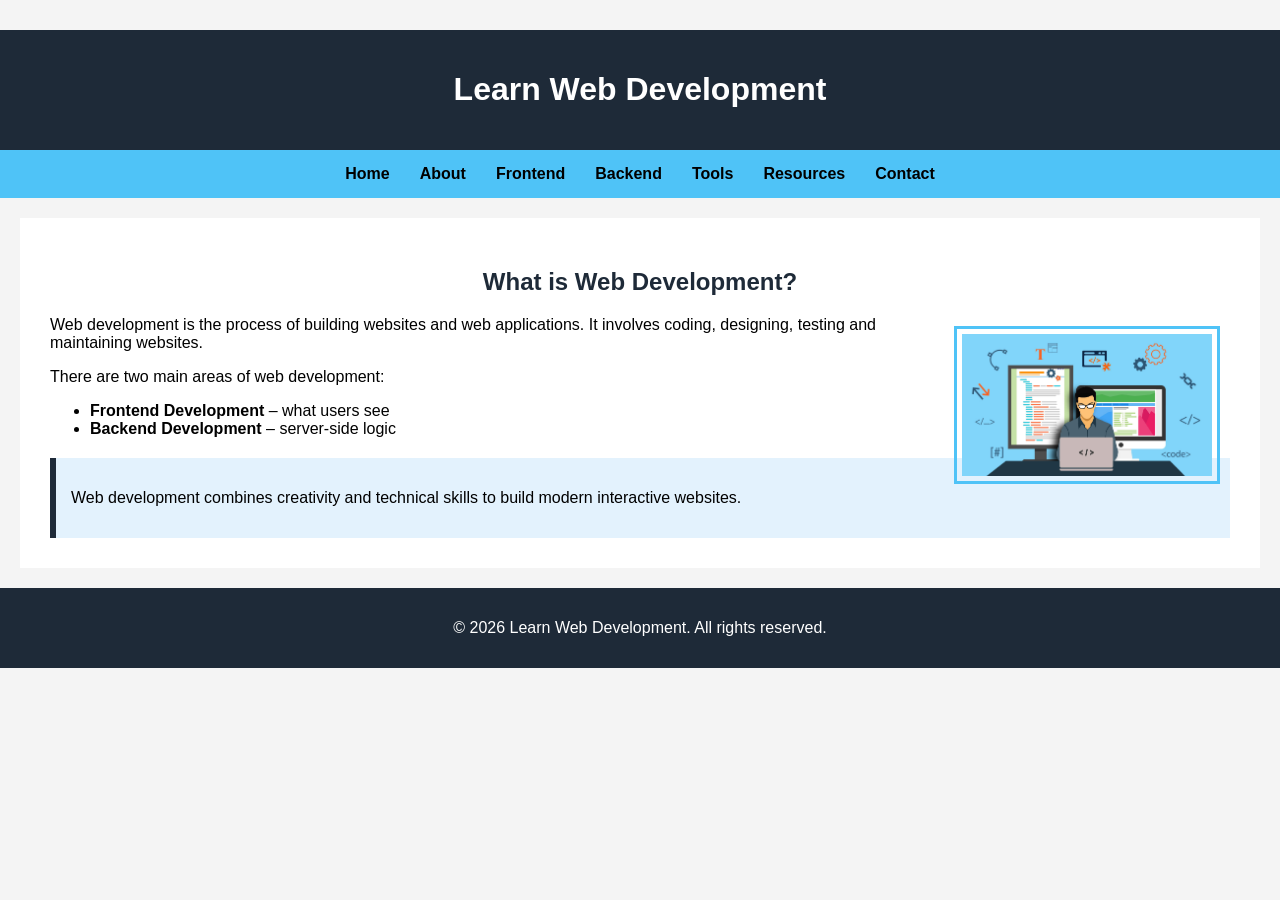
<file: about.html>
<!DOCTYPE html>
<html lang="en">
<head>
    <meta charset="UTF-8">
    <meta name="description" content="What is Web Development?">
    <meta name="viewport" content="width=device-width, initial-scale=1.0">
    <title>About Web Development</title>

    <link rel="stylesheet" href="css/style.css">
</head>

<body>

    <!-- Header -->
    <header>
        <h1>Learn Web Development</h1>
    </header>

    <!-- Navigation -->
    <nav>
        <ul>
            <li><a href="index.html">Home</a></li>
            <li><a href="about.html">About</a></li>
            <li><a href="frontend.html">Frontend</a></li>
            <li><a href="backend.html">Backend</a></li>
            <li><a href="tools.html">Tools</a></li>
            <li><a href="resources.html">Resources</a></li>
            <li><a href="contact.html">Contact</a></li>
        </ul>
    </nav>

    <!-- Main Content -->
    <section class="content">

        <h2 id="main-heading">What is Web Development?</h2>

        <img src="images/webdev.jpg" alt="Web Development" class="float-image">

        <p>
            Web development is the process of building websites and web applications.
            It involves coding, designing, testing and maintaining websites.
        </p>

        <p>
            There are two main areas of web development:
        </p>

        <ul>
            <li><strong>Frontend Development</strong> – what users see</li>
            <li><strong>Backend Development</strong> – server-side logic</li>
        </ul>

        <div class="highlight-box">
            <p>
                Web development combines creativity and technical skills to build
                modern interactive websites.
            </p>
        </div>

    </section>

    <!-- Footer -->
    <footer>
        <p>&copy; 2026 Learn Web Development. All rights reserved.</p>
    </footer>

</body>
</html>
</file>
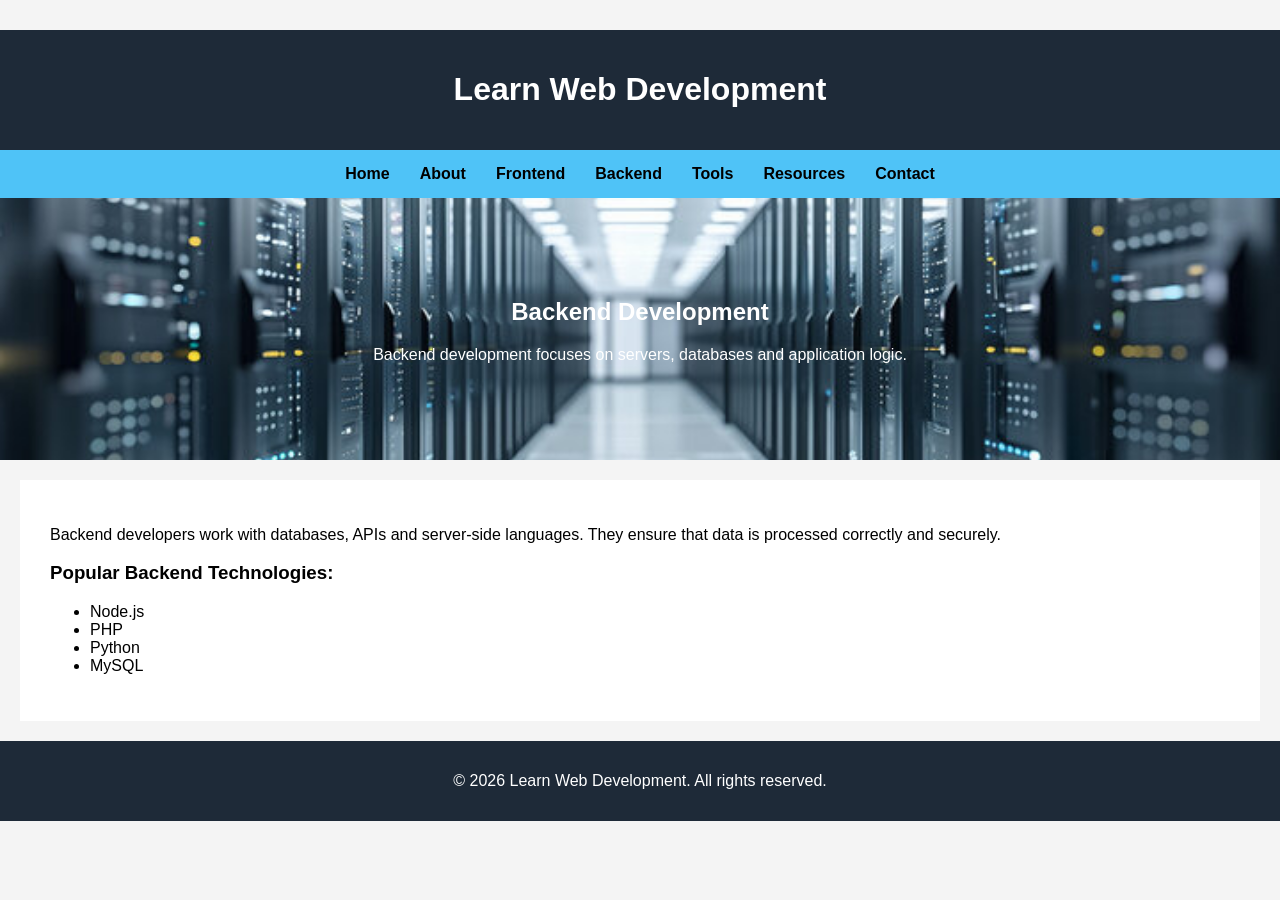
<file: backend.html>
<!DOCTYPE html>
<html lang="en">
<head>
    <meta charset="UTF-8">
    <meta name="description" content="Backend Development">
    <meta name="viewport" content="width=device-width, initial-scale=1.0">
    <title>Backend Development</title>

    <link rel="stylesheet" href="css/style.css">
</head>

<body>

    <!-- Header -->
    <header>
        <h1>Learn Web Development</h1>
    </header>

    <!-- Navigation -->
    <nav>
        <ul>
            <li><a href="index.html">Home</a></li>
            <li><a href="about.html">About</a></li>
            <li><a href="frontend.html">Frontend</a></li>
            <li><a href="backend.html">Backend</a></li>
            <li><a href="tools.html">Tools</a></li>
            <li><a href="resources.html">Resources</a></li>
            <li><a href="contact.html">Contact</a></li>
        </ul>
    </nav>

    <!-- Hero Section with Background Image -->
    <section class="backend-hero">
        <h2>Backend Development</h2>
        <p>Backend development focuses on servers, databases and application logic.</p>
    </section>

    <!-- Content Section -->
    <section class="content">

        <p>
            Backend developers work with databases, APIs and server-side languages.
            They ensure that data is processed correctly and securely.
        </p>

        <h3>Popular Backend Technologies:</h3>

        <ul>
            <li>Node.js</li>
            <li>PHP</li>
            <li>Python</li>
            <li>MySQL</li>
        </ul>

    </section>

    <!-- Footer -->
    <footer>
        <p>&copy; 2026 Learn Web Development. All rights reserved.</p>
    </footer>

</body>
</html>
</file>
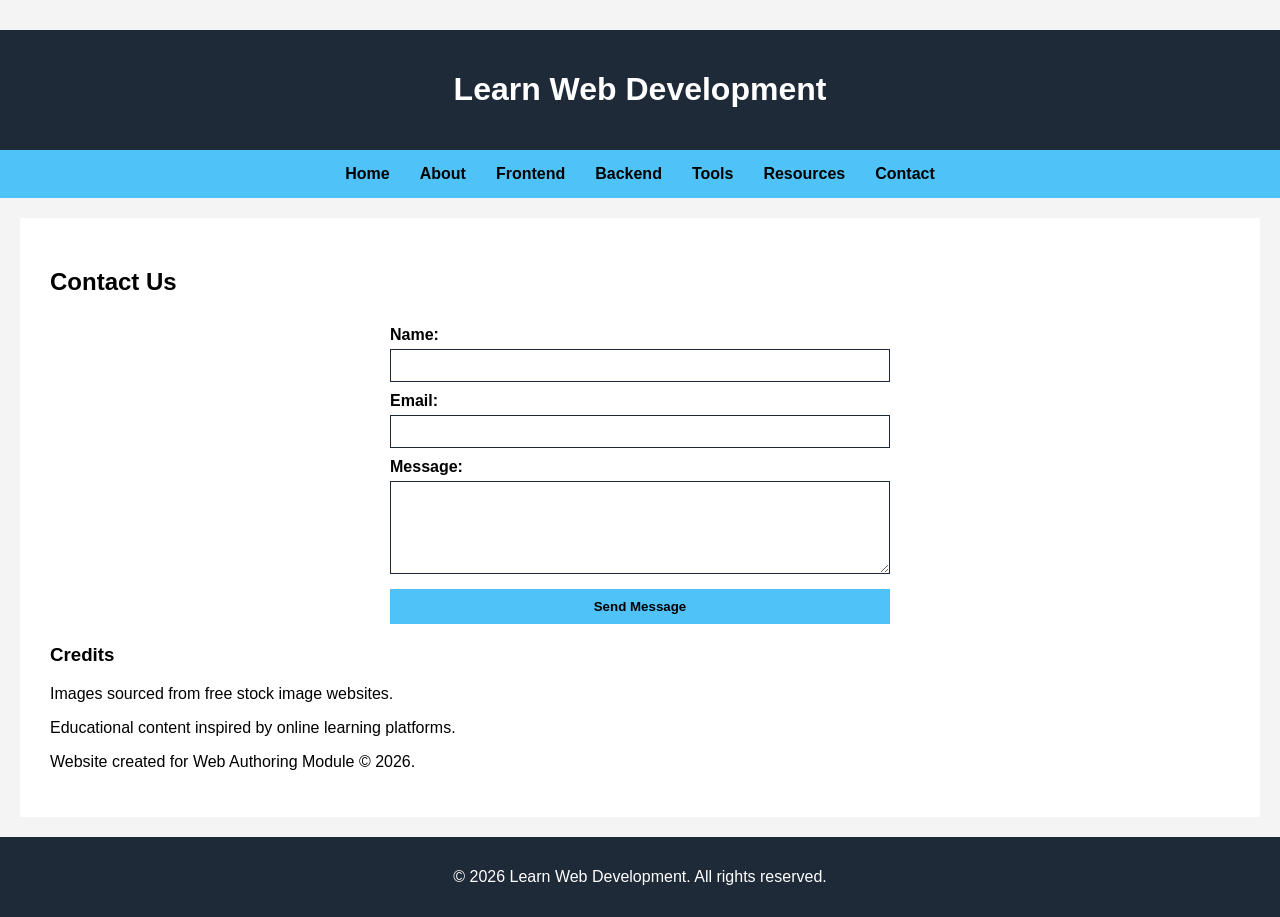
<file: contact.html>
<!DOCTYPE html>
<html lang="en">
<head>
    <meta charset="UTF-8">
    <meta name="description" content="Contact Page">
    <meta name="viewport" content="width=device-width, initial-scale=1.0">
    <title>Contact & Credits</title>

    <link rel="stylesheet" href="css/style.css">
</head>

<body>

    <!-- Header -->
    <header>
        <h1>Learn Web Development</h1>
    </header>

    <!-- Navigation -->
    <nav>
        <ul>
            <li><a href="index.html">Home</a></li>
            <li><a href="about.html">About</a></li>
            <li><a href="frontend.html">Frontend</a></li>
            <li><a href="backend.html">Backend</a></li>
            <li><a href="tools.html">Tools</a></li>
            <li><a href="resources.html">Resources</a></li>
            <li><a href="contact.html">Contact</a></li>
        </ul>
    </nav>

    <!-- Content -->
    <section class="content">

        <h2>Contact Us</h2>

        <form class="contact-form">
            <label for="name">Name:</label>
            <input type="text" id="name" name="name" required>

            <label for="email">Email:</label>
            <input type="email" id="email" name="email" required>

            <label for="message">Message:</label>
            <textarea id="message" name="message" rows="5" required></textarea>

            <button type="submit">Send Message</button>
        </form>

        <h3>Credits</h3>

        <p>
            Images sourced from free stock image websites.
        </p>

        <p>
            Educational content inspired by online learning platforms.
        </p>

        <p>
            Website created for Web Authoring Module &copy; 2026.
        </p>

    </section>

    <!-- Footer -->
    <footer>
        <p>&copy; 2026 Learn Web Development. All rights reserved.</p>
    </footer>

</body>
</html>
</file>
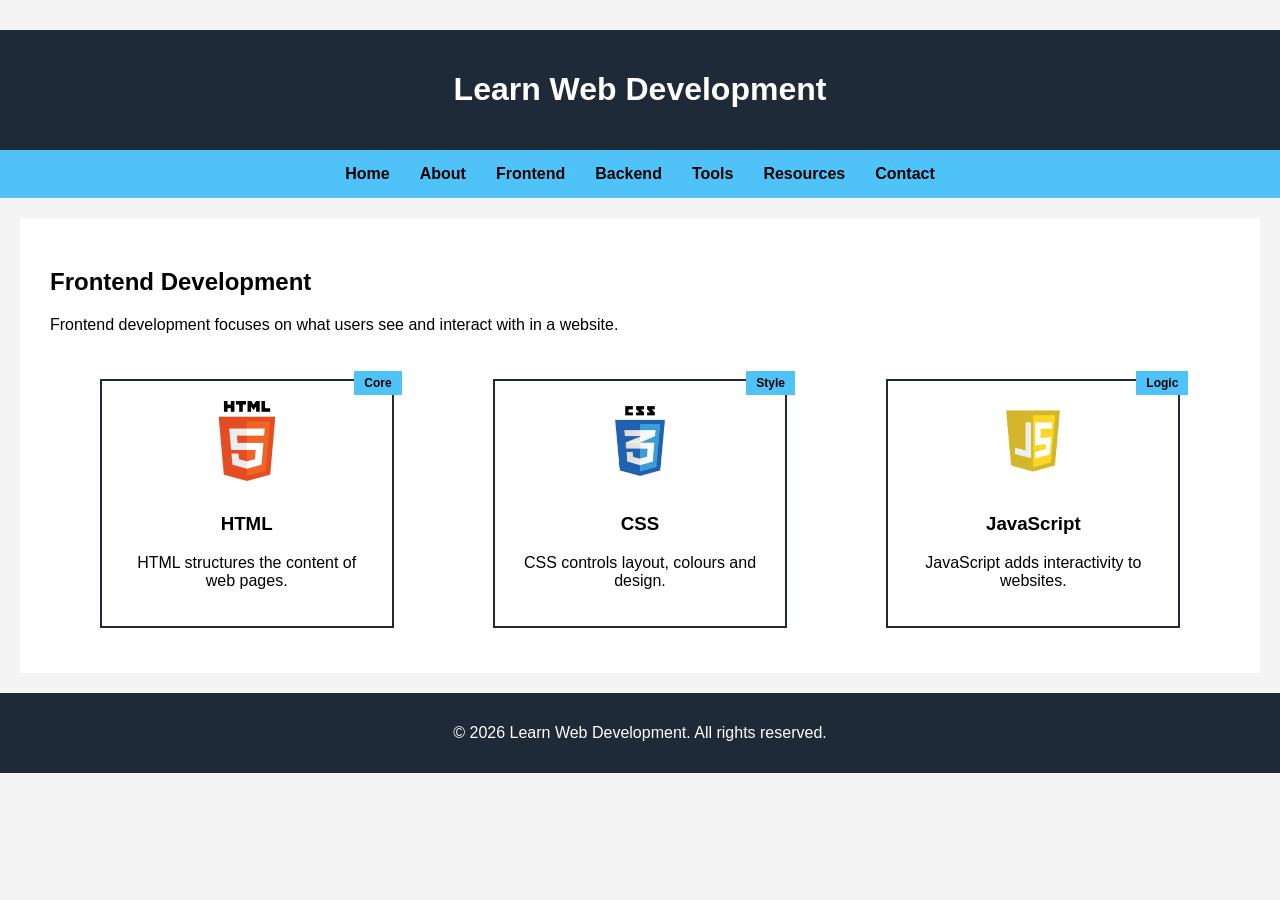
<file: frontend.html>
<!DOCTYPE html>
<html lang="en">
<head>
    <meta charset="UTF-8">
    <meta name="description" content="Frontend Development">
    <meta name="viewport" content="width=device-width, initial-scale=1.0">
    <title>Frontend Development</title>

    <link rel="stylesheet" href="css/style.css">
</head>

<body>

    <!-- Header -->
    <header>
        <h1>Learn Web Development</h1>
    </header>

    <!-- Navigation -->
    <nav>
        <ul>
            <li><a href="index.html">Home</a></li>
            <li><a href="about.html">About</a></li>
            <li><a href="frontend.html">Frontend</a></li>
            <li><a href="backend.html">Backend</a></li>
            <li><a href="tools.html">Tools</a></li>
            <li><a href="resources.html">Resources</a></li>
            <li><a href="contact.html">Contact</a></li>
        </ul>
    </nav>

    <!-- Main Section -->
    <section class="content">

        <h2>Frontend Development</h2>

        <p>
            Frontend development focuses on what users see and interact with in a website.
        </p>

        <!-- Technology Cards -->
        <div class="card-container">

            <div class="tech-card">
                <span class="badge">Core</span>
                <img src="images/html.png" alt="HTML Logo">
                <h3>HTML</h3>
                <p>HTML structures the content of web pages.</p>
            </div>

            <div class="tech-card">
                <span class="badge">Style</span>
                <img src="images/css.png" alt="CSS Logo">
                <h3>CSS</h3>
                <p>CSS controls layout, colours and design.</p>
            </div>

            <div class="tech-card">
                <span class="badge">Logic</span>
                <img src="images/js.png" alt="JavaScript Logo">
                <h3>JavaScript</h3>
                <p>JavaScript adds interactivity to websites.</p>
            </div>

        </div>

    </section>

    <!-- Footer -->
    <footer>
        <p>&copy; 2026 Learn Web Development. All rights reserved.</p>
    </footer>

</body>
</html>
</file>
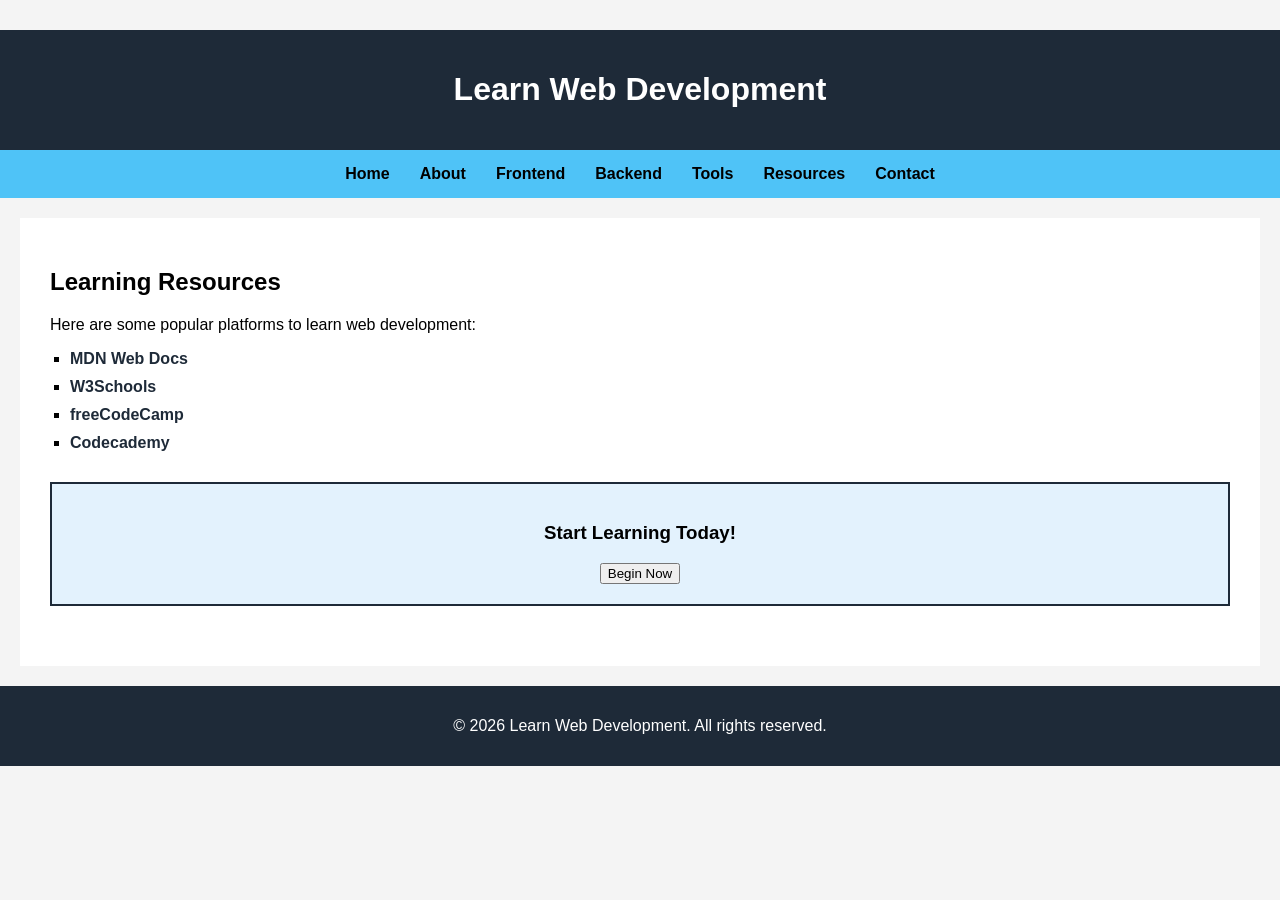
<file: resources.html>
<!DOCTYPE html>
<html lang="en">
<head>
    <meta charset="UTF-8">
    <meta name="description" content="Web Development Learning Resources">
    <meta name="viewport" content="width=device-width, initial-scale=1.0">
    <title>Learning Resources</title>

    <link rel="stylesheet" href="css/style.css">
</head>

<body>

    <!-- Header -->
    <header>
        <h1>Learn Web Development</h1>
    </header>

    <!-- Navigation -->
    <nav>
        <ul>
            <li><a href="index.html">Home</a></li>
            <li><a href="about.html">About</a></li>
            <li><a href="frontend.html">Frontend</a></li>
            <li><a href="backend.html">Backend</a></li>
            <li><a href="tools.html">Tools</a></li>
            <li><a href="resources.html">Resources</a></li>
            <li><a href="contact.html">Contact</a></li>
        </ul>
    </nav>

    <!-- Content -->
    <section class="content">

        <h2>Learning Resources</h2>

        <p>
            Here are some popular platforms to learn web development:
        </p>

        <ul class="resource-list">
            <li>
                <a href="https://developer.mozilla.org/" target="_blank">
                    MDN Web Docs
                </a>
            </li>
            <li>
                <a href="https://www.w3schools.com/" target="_blank">
                    W3Schools
                </a>
            </li>
            <li>
                <a href="https://www.freecodecamp.org/" target="_blank">
                    freeCodeCamp
                </a>
            </li>
            <li>
                <a href="https://www.codecademy.com/" target="_blank">
                    Codecademy
                </a>
            </li>
        </ul>

        <div class="cta-box">
            <h3>Start Learning Today!</h3>
            <button onclick="showMessage()">Begin Now</button>
        </div>

    </section>

    <!-- Footer -->
    <footer>
        <p>&copy; 2026 Learn Web Development. All rights reserved.</p>
    </footer>

    <script src="js/script.js"></script>

</body>
</html>
</file>
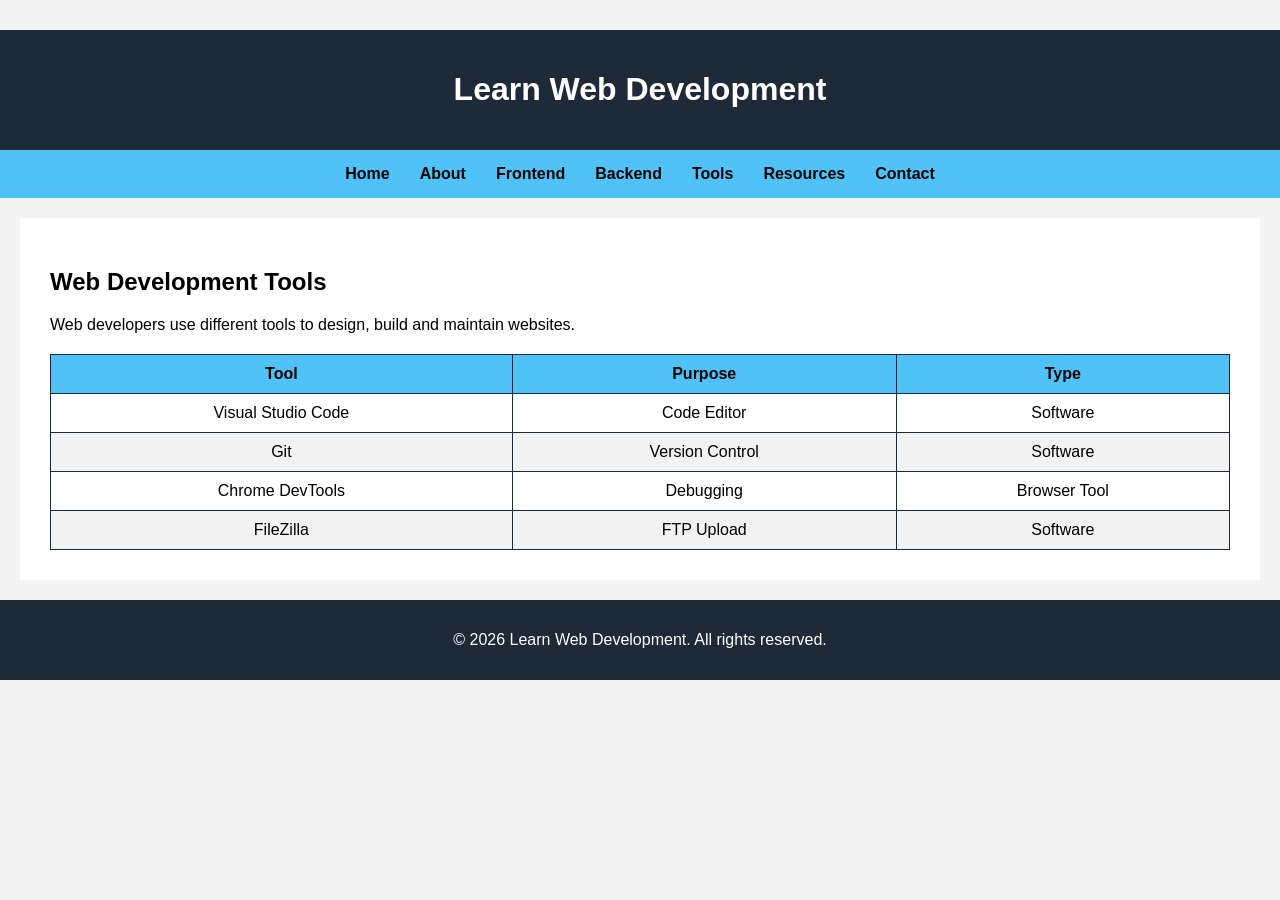
<file: tools.html>
<!DOCTYPE html>
<html lang="en">
<head>
    <meta charset="UTF-8">
    <meta name="description" content="Web Development Tools">
    <meta name="viewport" content="width=device-width, initial-scale=1.0">
    <title>Tools & Technologies</title>

    <link rel="stylesheet" href="css/style.css">
</head>

<body>

    <!-- Header -->
    <header>
        <h1>Learn Web Development</h1>
    </header>

    <!-- Navigation -->
    <nav>
        <ul>
            <li><a href="index.html">Home</a></li>
            <li><a href="about.html">About</a></li>
            <li><a href="frontend.html">Frontend</a></li>
            <li><a href="backend.html">Backend</a></li>
            <li><a href="tools.html">Tools</a></li>
            <li><a href="resources.html">Resources</a></li>
            <li><a href="contact.html">Contact</a></li>
        </ul>
    </nav>

    <!-- Content -->
    <section class="content">

        <h2>Web Development Tools</h2>

        <p>
            Web developers use different tools to design, build and maintain websites.
        </p>

        <table class="tools-table">
            <thead>
                <tr>
                    <th>Tool</th>
                    <th>Purpose</th>
                    <th>Type</th>
                </tr>
            </thead>
            <tbody>
                <tr>
                    <td>Visual Studio Code</td>
                    <td>Code Editor</td>
                    <td>Software</td>
                </tr>
                <tr>
                    <td>Git</td>
                    <td>Version Control</td>
                    <td>Software</td>
                </tr>
                <tr>
                    <td>Chrome DevTools</td>
                    <td>Debugging</td>
                    <td>Browser Tool</td>
                </tr>
                <tr>
                    <td>FileZilla</td>
                    <td>FTP Upload</td>
                    <td>Software</td>
                </tr>
            </tbody>
        </table>

    </section>

    <!-- Footer -->
    <footer>
        <p>&copy; 2026 Learn Web Development. All rights reserved.</p>
    </footer>

</body>
</html>
</file>
<file: css/style.css>
/* General Styles */
body {
    font-family: Arial, sans-serif;
    background-color: #f4f4f4;
    margin: 0;
    padding: 0;
}

/* Header */
header {
    background-color: #1e2a38;
    color: white;
    padding: 20px;
    text-align: center;
}

/* Navigation */
nav {
    background-color: #4fc3f7;
}

nav ul {
    list-style-type: none;
    margin: 0;
    padding: 0;
    display: flex;
    justify-content: center;
}

nav ul li {
    padding: 15px;
}

nav ul li a {
    text-decoration: none;
    color: black;
    font-weight: bold;
}

nav ul li a:hover {
    color: white;
}

/* Hero Section */
.hero {
    background-color: white;
    text-align: center;
    padding: 50px;
}

/* Content Section */
.content {
    padding: 30px;
    margin: 20px;
    background-color: white;
}

/* Media Section */
.media {
    padding: 30px;
    text-align: center;
}

/* Footer */
footer {
    background-color: #1e2a38;
    color: white;
    text-align: center;
    padding: 15px;
}

/* Float Image */
.float-image {
    float: right;
    width: 250px;
    margin: 10px;
    border: 3px solid #4fc3f7;
    padding: 5px;
}

/* Highlight Box */
.highlight-box {
    background-color: #e3f2fd;
    border-left: 6px solid #1e2a38;
    padding: 15px;
    margin-top: 20px;
}

/* ID Selector */
#main-heading {
    color: #1e2a38;
    text-align: center;
}

/* Clear float */
.content::after {
    content: "";
    display: block;
    clear: both;
}

/* Card Container */
.card-container {
    display: flex;
    justify-content: space-around;
    flex-wrap: wrap;
    margin-top: 30px;
}

/* Technology Card */
.tech-card {
    position: relative; /* Relative positioning */
    background-color: white;
    width: 250px;
    padding: 20px;
    margin: 15px;
    border: 2px solid #1e2a38;
    text-align: center;
}

/* Badge with Absolute Positioning */
.badge {
    position: absolute; /* Absolute positioning */
    top: -10px;
    right: -10px;
    background-color: #4fc3f7;
    color: black;
    padding: 5px 10px;
    font-size: 12px;
    font-weight: bold;
}

/* Card Images */
.tech-card img {
    width: 80px;
    margin-bottom: 10px;
}

/* Fixed Info Bar */
.info-bar {
    position: fixed; /* Fixed positioning */
    top: 0;
    width: 100%;
    background-color: #1e2a38;
    color: white;
    text-align: center;
    padding: 5px;
    z-index: 1000;
}

/* Add margin to body so content not hidden behind fixed bar */
body {
    margin-top: 30px;
}

/* Backend Hero Section */
.backend-hero {
    background-image: url("../images/server-bg.jpg");
    background-size: cover;
    background-position: center;
    background-repeat: no-repeat;
    color: white;
    text-align: center;
    padding: 80px 20px;
}

/* Table Styling */
.tools-table {
    width: 100%;
    border-collapse: collapse;
    margin-top: 20px;
}

.tools-table th,
.tools-table td {
    border: 1px solid #1e2a38;
    padding: 10px;
    text-align: center;
}

.tools-table th {
    background-color: #4fc3f7;
}

.tools-table tr:nth-child(even) {
    background-color: #f2f2f2;
}

.tools-table tr:hover {
    background-color: #d0eafc;
}

/* Resource List */
.resource-list {
    list-style-type: square;
    padding-left: 20px;
}

.resource-list li {
    margin: 10px 0;
}

.resource-list a {
    text-decoration: none;
    color: #1e2a38;
    font-weight: bold;
}

.resource-list a:hover {
    color: #4fc3f7;
}

/* Call To Action Box */
.cta-box {
    background-color: #e3f2fd;
    padding: 20px;
    margin: 30px 0;
    text-align: center;
    border: 2px solid #1e2a38;
}

/* Contact Form */
.contact-form {
    display: flex;
    flex-direction: column;
    max-width: 500px;
    margin: 20px auto;
}

.contact-form label {
    margin-top: 10px;
    font-weight: bold;
}

.contact-form input,
.contact-form textarea {
    padding: 8px;
    margin-top: 5px;
    border: 1px solid #1e2a38;
}

.contact-form button {
    margin-top: 15px;
    padding: 10px;
    background-color: #4fc3f7;
    border: none;
    font-weight: bold;
    cursor: pointer;
}

.contact-form button:hover {
    background-color: #1e2a38;
    color: white;
}
</file>
